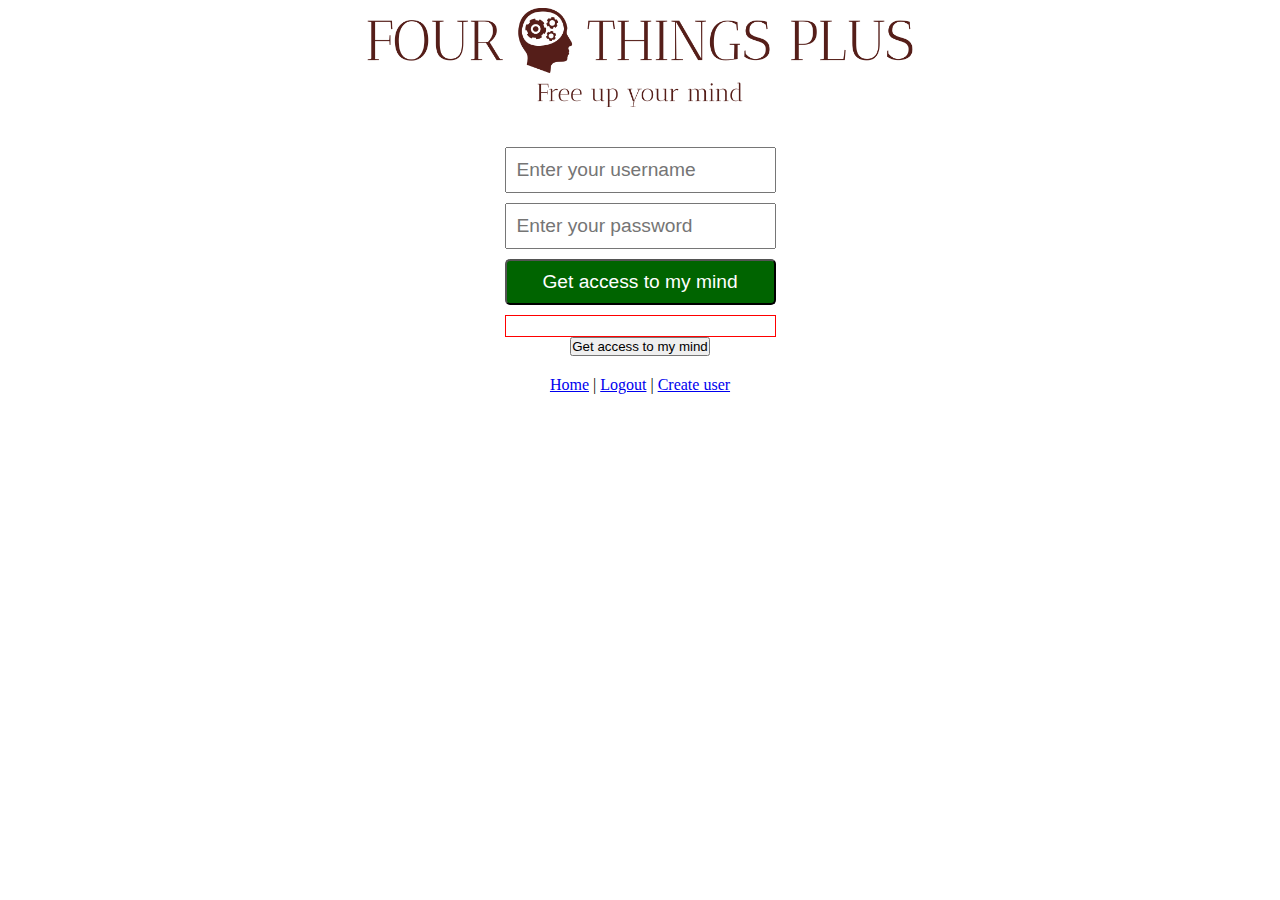
<file: src/main/resources/templates/index.html>
<!DOCTYPE html>
<html lang="da" xmlns="http://www.w3.org/1999/xhtml" xmlns:th="http://www.thymeleaf.org">

<head>
    <title>Fourthingsplus</title>
    <meta charset="UTF-8">
    <meta name="viewport" content="width=device-width, initial-scale=1.0">
    <link href="../public/css/styles.css" th:href="@{css/styles.css}" rel="stylesheet"/>
</head>

<body>

<div class="page">
    <header>
        <a href="index.html" th:href="@{/}">
            <img alt="logo" src="../public/images/fourthingsplus.png" th:src="@{images/fourthingsplus.png}"/>
        </a>
    </header>

    <form class="generic-form" method="post">
        <input type="text" name="username" placeholder="Enter your username"/>
        <input type="password" name="password" placeholder="Enter your password"/>
        <button class="btn btn-ok" type="submit" formaction="/login">Get access to my mind</button>
        <div><p class="error" th:unless="${#strings.isEmpty(message)}" th:text="${message}"></p></div>
    </form>
    <!-- Only in dev mode - remove before deployment -->
    <form method="post">
        <input type="hidden" name="username" value="jon"/>
        <input type="hidden" name="password" value="1234"/>
        <button type="submit" formaction="/login">Get access to my mind</button>
    </form>

    <div style="margin-top:20px;">
        <a href="https://showcode.dk">Home</a> |
        <a th:if="${session.currentUser != null}" href="index.html" th:href="@{/logout}">Logout</a>
         <span  th:if="${session.currentUser != null}"> | </span>
        <a href="createuser.html" th:href="@{/createuser}">Create user</a>
    </div>

</div>
</body>
</html>
</file>
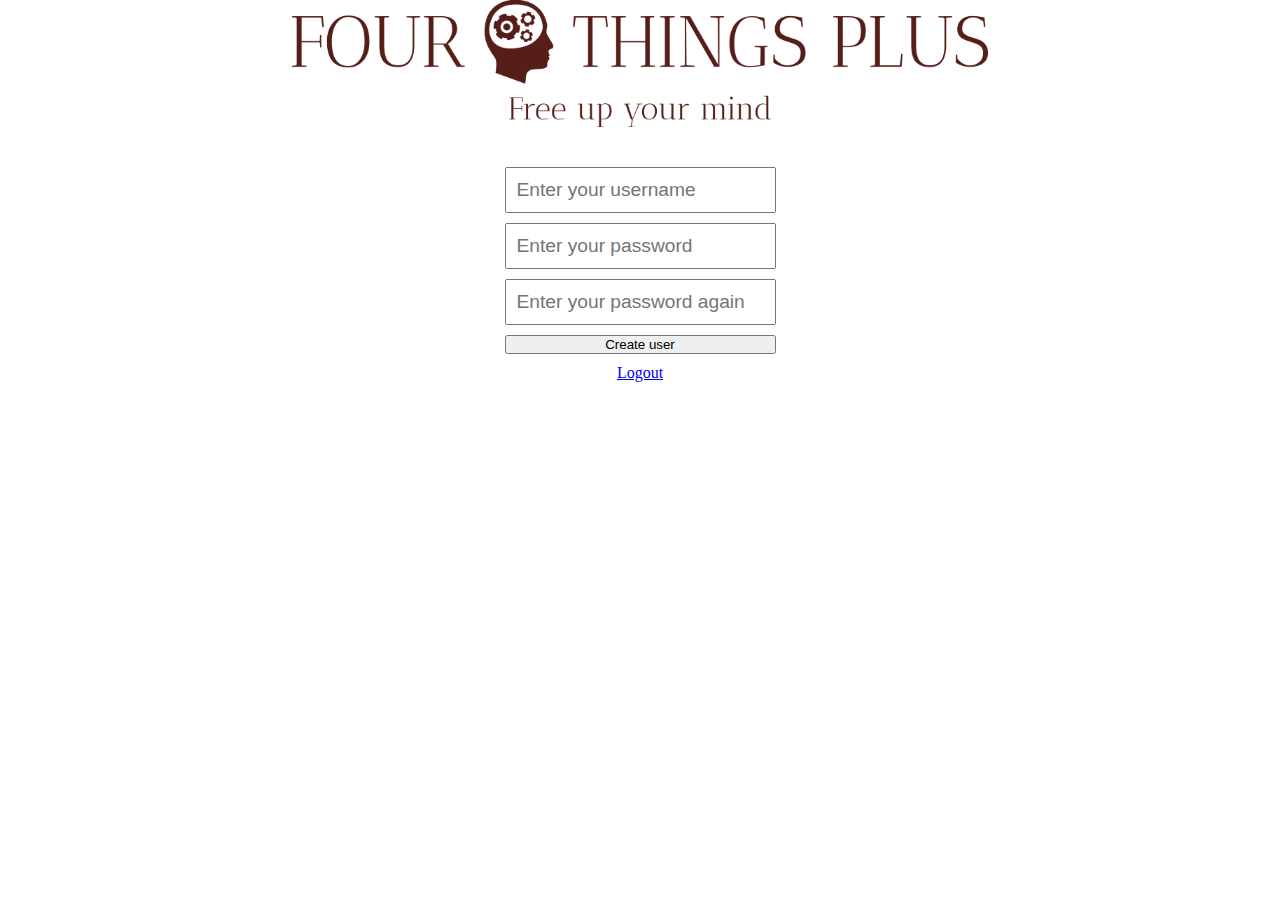
<file: src/main/resources/templates/createuser.html>
<!DOCTYPE html>
<html lang="da" xmlns="http://www.w3.org/1999/xhtml" xmlns:th="http://www.thymeleaf.org">

<head>
    <title>Fourthingsplus</title>
    <meta charset="UTF-8">
    <meta name="viewport" content="width=device-width, initial-scale=1.0">
    <link href="../public/css/styles.css" th:href="@{css/styles.css}" rel="stylesheet"/>
</head>

<body>
<header>
    <a href="index.html" th:href="@{/}">
        <img alt="logo" src="../public/images/fourthingsplus.png" th:src="@{images/fourthingsplus.png}"/>
    </a>
</header>

<form class="generic-form" method="post">
    <input type="text" name="username" placeholder="Enter your username"/>
    <input type="password" name="password1" placeholder="Enter your password"/>
    <input type="password" name="password2" placeholder="Enter your password again"/>

    <button type="submit" formaction="/createuser">Create user</button>
    <div><p th:text="${message}"></p></div>
</form>

<div>
    <a th:if="${session.currentUser != null}" href="index.html" th:href="@{/logout}">Logout</a>
</div>

</body>
</html>
</file>
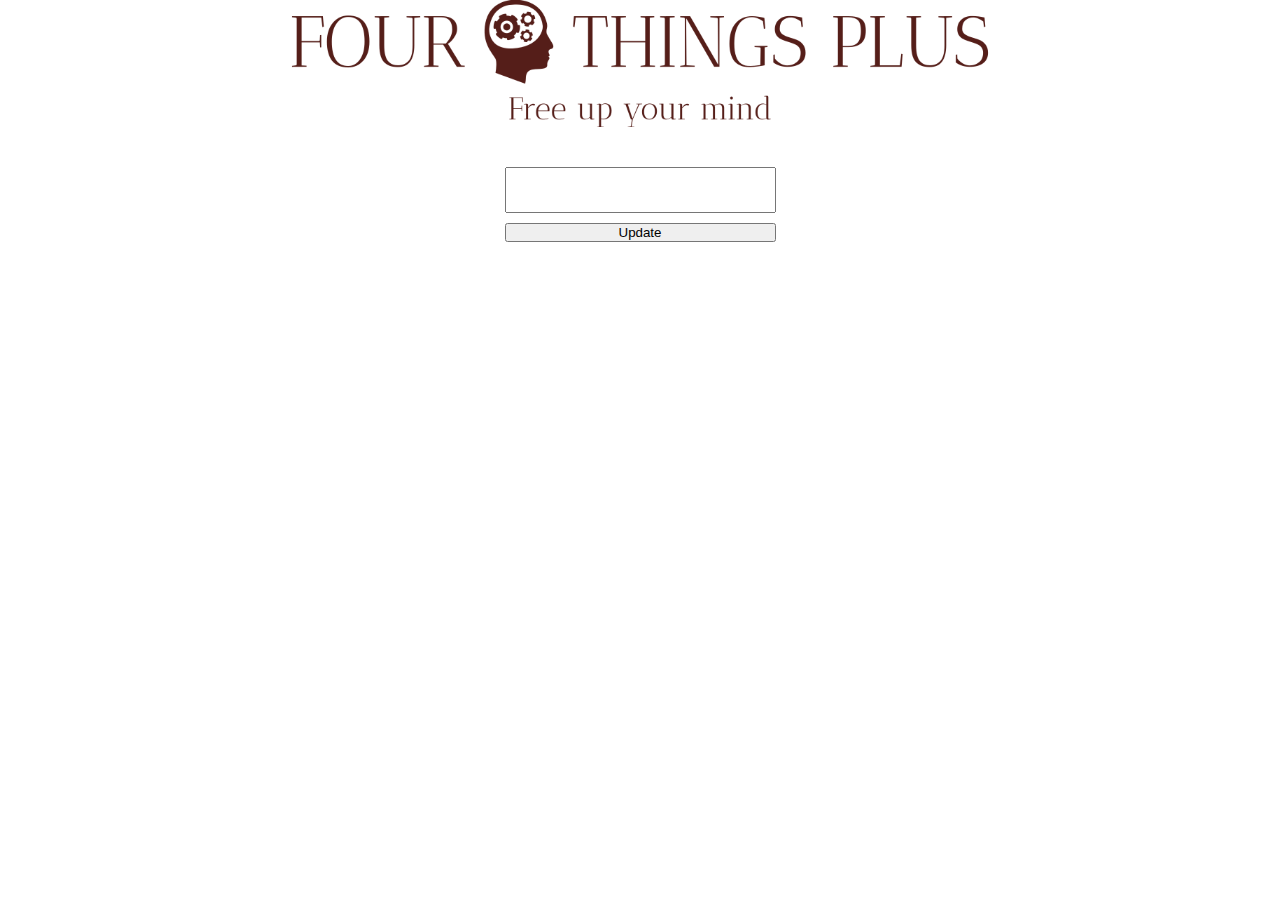
<file: src/main/resources/templates/edittask.html>
<!DOCTYPE html>
<html lang="da" xmlns="http://www.w3.org/1999/xhtml" xmlns:th="http://www.thymeleaf.org">

<head>
    <title>Fourthingsplus</title>
    <meta charset="UTF-8">
    <meta name="viewport" content="width=device-width, initial-scale=1.0">
    <link href="../public/css/styles.css" th:href="@{css/styles.css}" rel="stylesheet"/>
</head>

<body>
<header>
    <a href="index.html" th:href="@{/}">
        <img alt="logo" src="../public/images/fourthingsplus.png" th:src="@{images/fourthingsplus.png}" width="35%"/>
    </a>
</header>

<form class="generic-form" method="post">
    <input type="text" name="taskname" th:value="${task.name}"/>
    <button type="submit" name="taskId" th:value="${task.taskId}" formaction="/updatetask">Update</button>
</form>

</body>
</html>
</file>
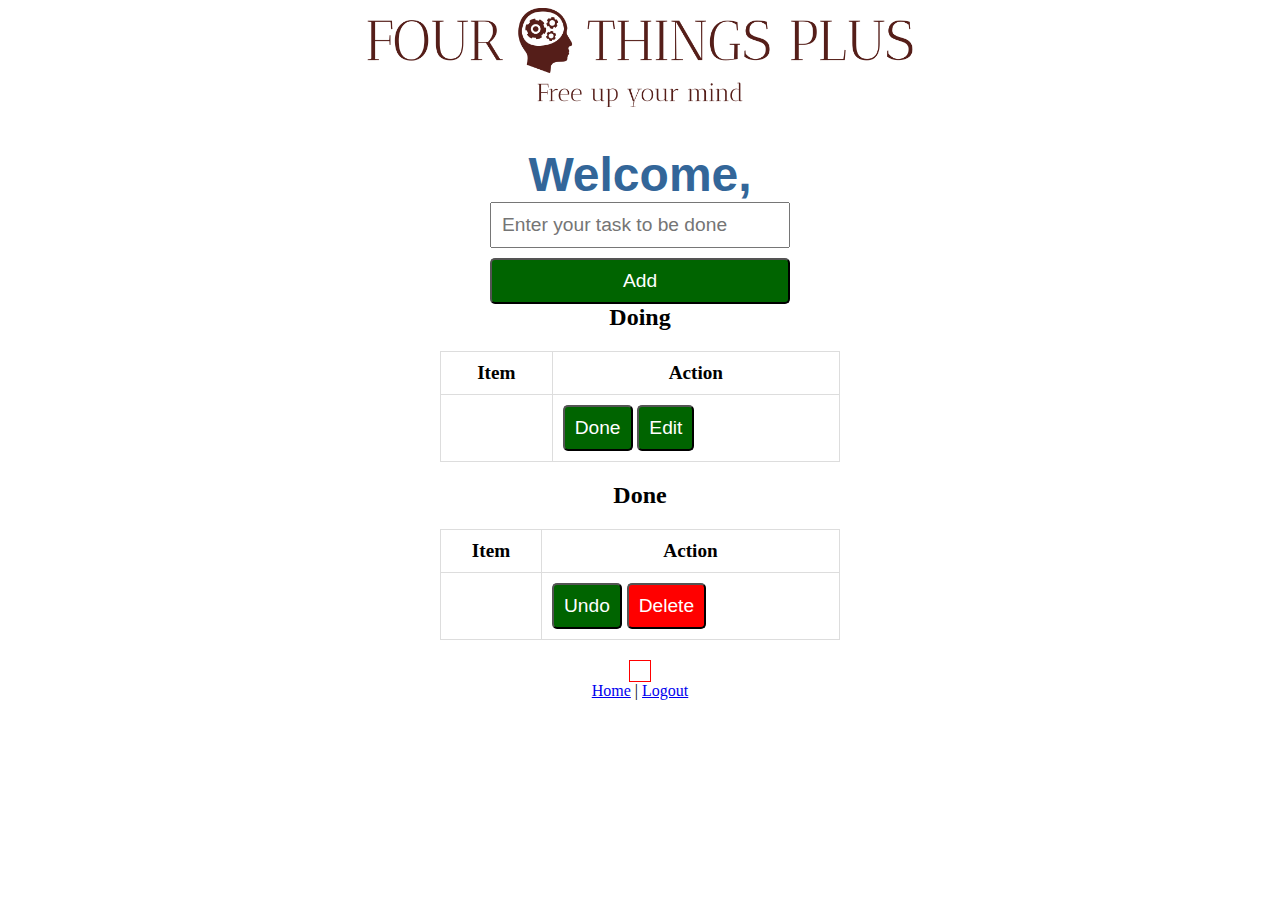
<file: src/main/resources/templates/task.html>
<!DOCTYPE html>
<html lang="da" xmlns="http://www.w3.org/1999/xhtml" xmlns:th="http://www.thymeleaf.org">

<head>
    <title>Fourthingsplus</title>
    <meta charset="UTF-8">
    <meta name="viewport" content="width=device-width, initial-scale=1.0">
    <link href="../public/css/styles.css" th:href="@{css/styles.css}" rel="stylesheet"/>
</head>

<body>
<div class="page">
    <header>
        <a href="index.html" th:href="@{/}">
            <img alt="logo" src="../public/images/fourthingsplus.png" th:src="@{images/fourthingsplus.png}"
                 width="35%"/>
        </a>
    </header>

    <h1>Welcome, <span th:text="${session.currentUser.username}"></span></h1>

    <form class="generic-form" method="post">
        <input class="input-large" type="text" name="taskname" placeholder="Enter your task to be done"/>
        <button class="btn btn-ok" type="submit" formaction="addtask">Add</button>
    </form>

    <h2>Doing</h2>

    <form class="generic-form" method="post">
        <table class="task-table">
            <thead>
            <tr>
                <th>Item</th>
                <th>Action</th>
            </tr>
            </thead>
            <tbody>
            <tr th:each="task: ${taskList}" th:if="${not task.done}">
                <td th:text="${task.name}"></td>
                <td>
                    <button class="btn btn-ok" type="submit" name="taskId" th:value="${task.taskid}" formaction="done">Done</button>
                    <button class="btn btn-ok" type="submit" name="taskId" th:value="${task.taskid}" formaction="edittask">Edit</button>
                </td>
            </tr>
            </tbody>
        </table>
    </form>

    <h2>Done</h2>

    <form class="generic-form" method="post">
        <table class="task-table">
            <thead>
            <tr>
                <th>Item</th>
                <th>Action</th>
            </tr>
            </thead>
            <tbody>
            <tr th:each="task: ${taskList}" th:if="${task.done}">
                <td th:text="${task.name}"></td>
                <td>
                    <button class="btn btn-ok" type="submit" name="taskId" th:value="${task.taskid}" formaction="undo">Undo</button>
                    <button class="btn btn-danger" type="submit" name="taskId" th:value="${task.taskid}" formaction="deletetask">Delete
                    </button>
                </td>
            </tr>
            </tbody>
        </table>
    </form>

    <div><p class="error" th:unless="${#strings.isEmpty(message)}" th:text="${message}"></p></div>

    <p th:if="${session.currentUser != null}">
        <a href="https://showcode.dk">Home</a> |
        <a href="index.html" th:href="@{/logout}">Logout</a>
    </p>
</div>
</body>
</html>
</file>
